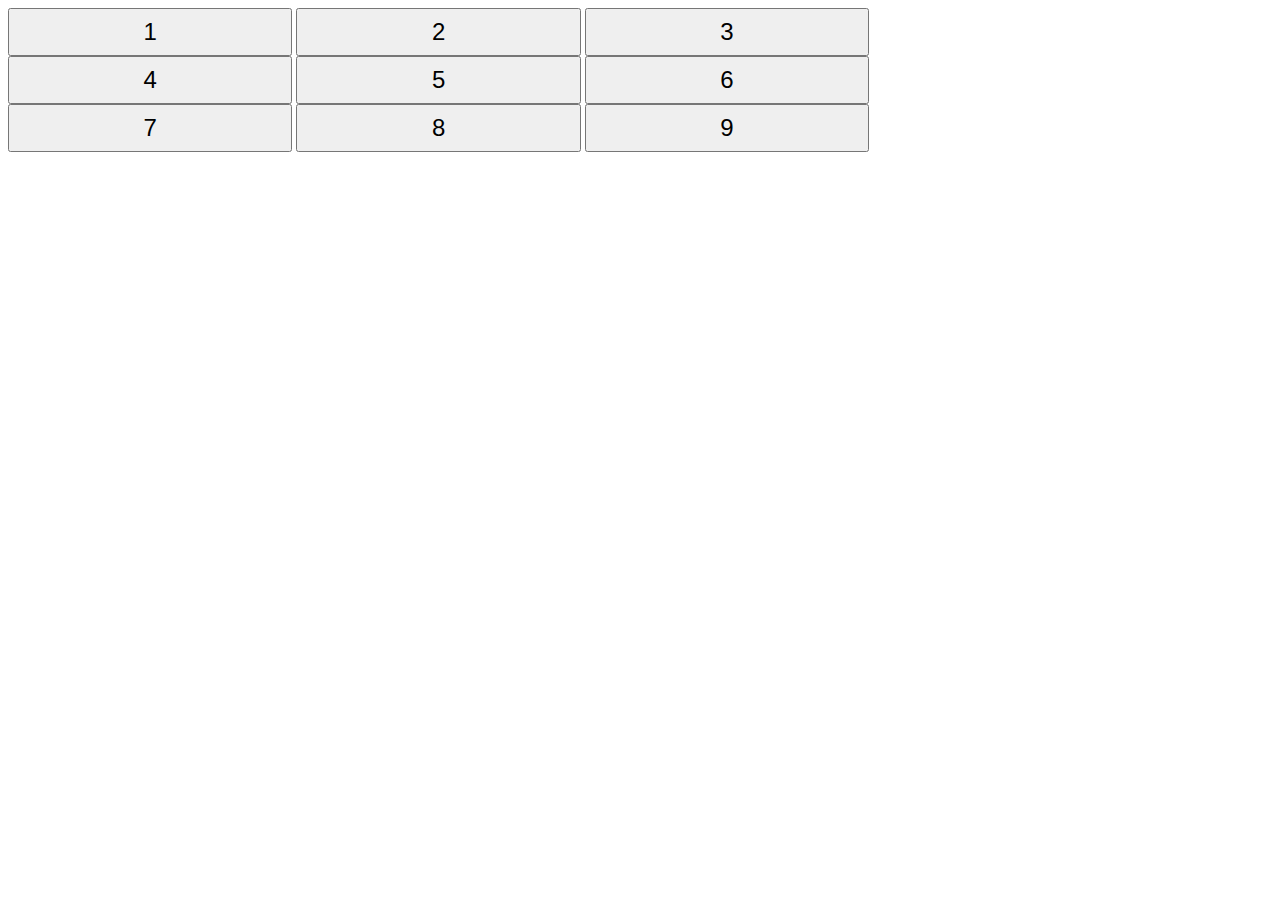
<file: day8/buttonsContainer/index.html>
<!-- Enter your HTML code here -->
    <!DOCTYPE html>
    <html>
        <head>
            <meta charset="utf-8">
            <title>Buttons Grid</title>
            <link rel="stylesheet" href="css/buttonsGrid.css" type="text/css">
        </head>
        <body>
            <div id="btns" class="buttonContainer">
                <button id="btn1" class="buttonGrid">1</button>
                <button id="btn2" class="buttonGrid">2</button>
                <button id="btn3" class="buttonGrid">3</button>
                <button id="btn4" class="buttonGrid">4</button>
                <button id="btn5" class="buttonGrid">5</button>
                <button id="btn6" class="buttonGrid">6</button>
                <button id="btn7" class="buttonGrid">7</button>
                <button id="btn8" class="buttonGrid">8</button>
                <button id="btn9" class="buttonGrid">9</button>
            </div>
            <script src="js/buttonsGrid.js" type="text/javascript"></script>
        </body>
    </html>
</file>
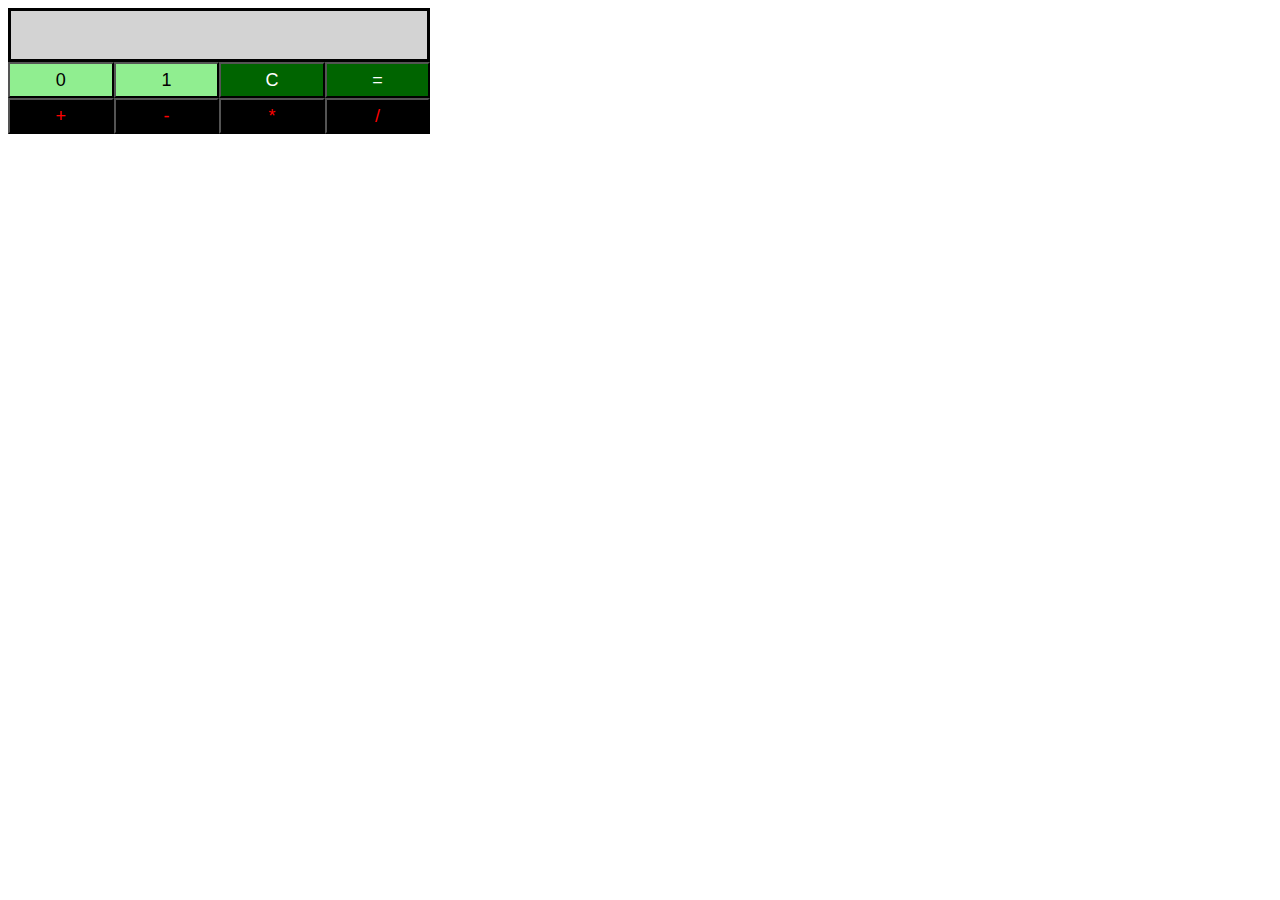
<file: day9/binaryCalculator/index.html>
<!-- Enter your HTML code here -->
<!DOCTYPE html>
<html>
    <head>
        <meta charset="utf-8">
        <title>Binary Calculator</title>
        <link rel="stylesheet" href="css/binaryCalculator.css" type="text/css">
    </head>
    <body>
        <div id="btns" class="buttonContainer">
            <div id="res"></div>
            <button id="btn0" onClick="addToExpression(this.innerHTML)" class="buttonBinaryDigit">0</button>
            <button id="btn1" onClick="addToExpression(this.innerHTML)" class="buttonBinaryDigit">1</button>
            <button id="btnClr" onClick="clearDisplay()" class="buttonContentRes">C</button>
            <button id="btnEql" onClick="evaluateExpression()" class="buttonContentRes">=</button>
            <button id="btnSum" onClick="addToExpression(this.innerHTML)" class="buttonOperation">+</button>
            <button id="btnSub" onClick="addToExpression(this.innerHTML)" class="buttonOperation">-</button>
            <button id="btnMul" onClick="addToExpression(this.innerHTML)" class="buttonOperation">*</button>
            <button id="btnDiv" onClick="addToExpression(this.innerHTML)" class="buttonOperation">/</button>
        </div>
        <script src="js/binaryCalculator.js" type="text/javascript"></script>
    </body>
</html>
</file>
<file: day8/buttonsContainer/css/buttonsGrid.css>
.buttonContainer {
    width: 75%;
} 

.buttonContainer > .buttonGrid {
    width: 30%;
    height: 48px;
    font-size: 24px;
}
</file>
<file: day9/binaryCalculator/css/binaryCalculator.css>
body {
    width: 33%;
}

#res {
    background-color: lightgray;
    border: solid;
    height: 48px;
    font-size: 20px;
}

.buttonContentRes {
    background-color: darkgreen;
    color: white;   
}

.buttonBinaryDigit {
    background-color: lightgreen;
}

.buttonOperation {
    background-color: black;
    color: red;
}

.buttonContainer > button {
    width: 25%;
    height: 36px;
    font-size: 18px;
    margin: 0px;
    float: left;
}
</file>
